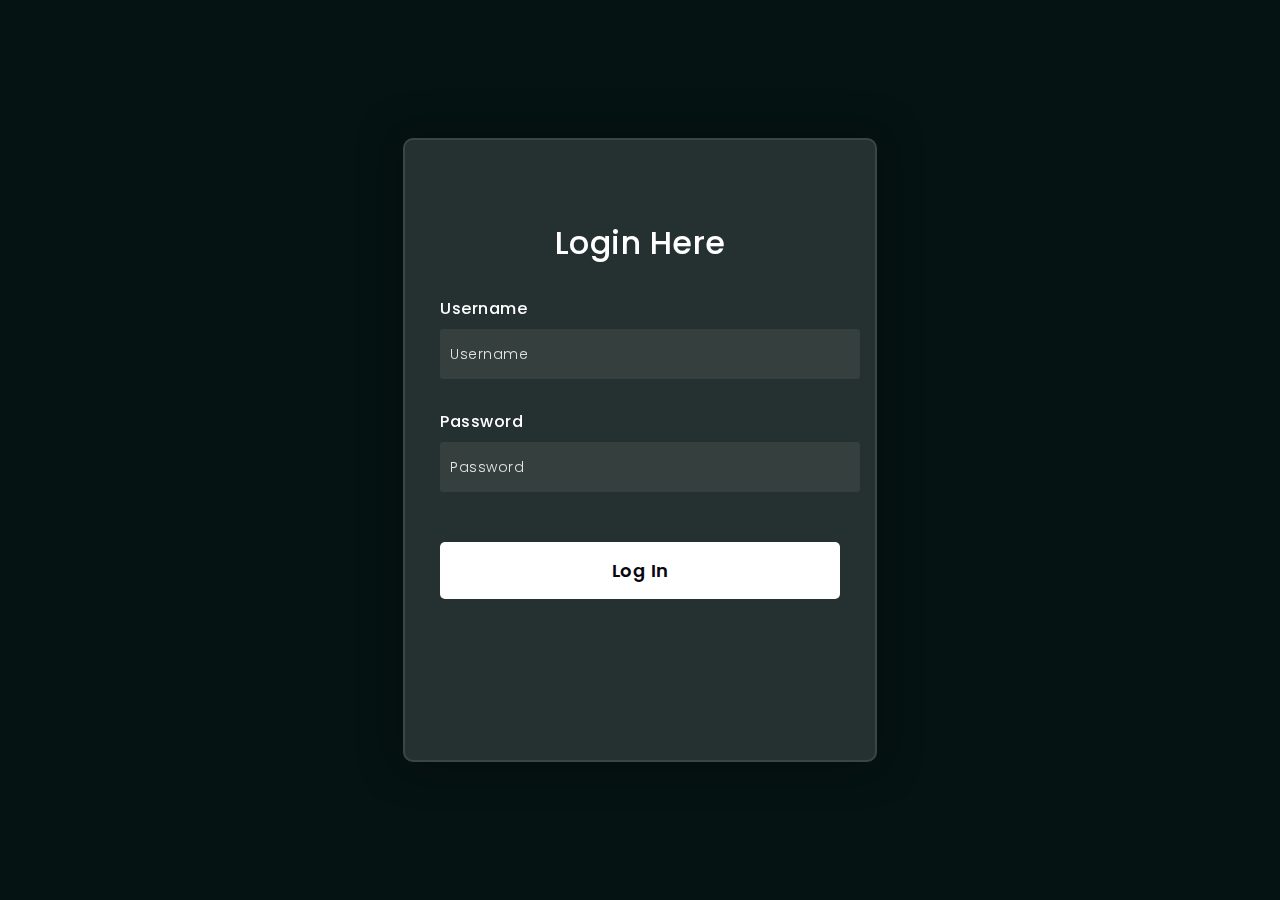
<file: index.html>
<!DOCTYPE html>
<html lang="en">

<head>
    <meta charset="UTF-8">
    <meta http-equiv="X-UA-Compatible" content="IE=edge">
    <meta name="viewport" content="width=device-width, initial-scale=1.0">
    <title>SafeContent</title>
    <link rel="stylesheet" href="css/main.css">
</head>

<body>
    <h1 class="welcome hide"></h1>
    <div class="background">
        <div class="shape"></div>
        <div class="shape"></div>
    </div>
    <section class="sign-in">
        <form onsubmit="signIn(event)">
            <h3>Login Here</h3>

            <label for="username">Username</label>
            <input type="text" autocomplete="off" placeholder="Username" name="username">

            <label for="password">Password</label>
            <input type="password" autocomplete="off" placeholder="Password" name="password">

            <button>Log In</button>

        </form>
    </section>
    <button class="logout hide" onclick="logOut()">Logout</button>
    <button class="admin hide">Admin</button>

    <script src="js/services/storage.service.js"></script>
    <script src="js/services/user-service.js"></script>
    <script src="js/main.js"></script>
</body>

</html>
</file>
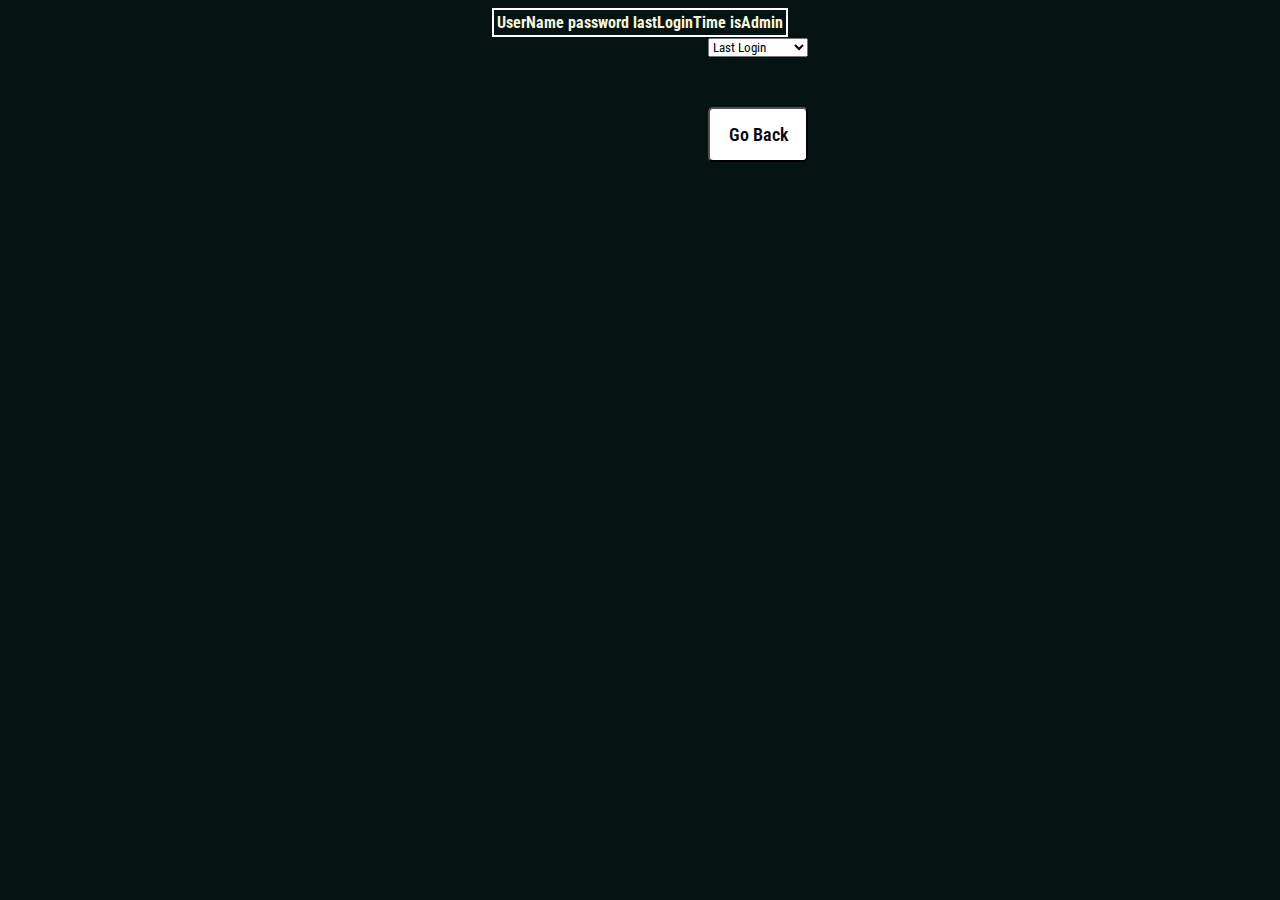
<file: admin.html>
<!DOCTYPE html>
<html lang="en">

<head>
    <meta charset="UTF-8">
    <meta http-equiv="X-UA-Compatible" content="IE=edge">
    <meta name="viewport" content="width=device-width, initial-scale=1.0">
    <link rel="stylesheet" href="css/main.css">

    <title>admin</title>
</head>

<body>

    <table class="users">
        <thead>
            <th>UserName</th>
            <th>password</th>
            <th>lastLoginTime</th>
            <th>isAdmin</th>

        </thead>
    </table>
    <select class="sort" onchange="onSortBy(this.value)">
        <option value="">Last Login</option>
        <option value="txt">Name</option>
    </select>

    <button class="return" onclick="moveToIndex()">Go Back</button>
    <script src="js/services/storage.service.js"></script>
    <script src="js/services/user-service.js"></script>
    <script src="js/main.js"></script>

</body>

</html>
</file>
<file: css/main.css>
@import url('https://fonts.googleapis.com/css2?family=Poppins:wght@300&family=Roboto+Condensed:ital,wght@0,300;0,400;1,300&display=swap');

* {
    font-family: 'Poppins', sans-serif;
    font-family: 'Roboto Condensed', sans-serif;
}



body {
    background-color: #051312;
}

.background {
    width: 430px;
    height: 520px;
    position: absolute;
    transform: translate(-50%, -50%);
    left: 50%;
    top: 50%;
}


form {
    height: 520px;
    width: 400px;
    background-color: rgba(255, 255, 255, 0.13);
    position: absolute;
    transform: translate(-50%, -50%);
    top: 50%;
    left: 50%;
    border-radius: 10px;
    backdrop-filter: blur(10px);
    border: 2px solid rgba(255, 255, 255, 0.1);
    box-shadow: 0 0 40px rgba(8, 7, 16, 0.6);
    padding: 50px 35px;
}

form * {
    font-family: 'Poppins', sans-serif;
    color: #ffffff;
    letter-spacing: 0.5px;
    outline: none;
    border: none;
}

form h3 {
    font-size: 32px;
    font-weight: 500;
    line-height: 42px;
    text-align: center;
}

label {
    display: block;
    margin-top: 30px;
    font-size: 16px;
    font-weight: 500;
}

input {
    display: block;
    height: 50px;
    width: 100%;
    background-color: rgba(255, 255, 255, 0.07);
    border-radius: 3px;
    padding: 0 10px;
    margin-top: 8px;
    font-size: 14px;
    font-weight: 300;
}

::placeholder {
    color: #e5e5e5;
}

button {
    margin-top: 50px;
    width: 100%;
    background-color: #ffffff;
    color: #080710;
    padding: 15px 0;
    font-size: 18px;
    font-weight: 600;
    border-radius: 5px;
    cursor: pointer;
}


.welcome {
    color: #e5e5e5;
    text-align: center;
    font-size: 5rem;
}

.logout {
    width: 100px;
    margin-left: 400px;
}

.admin {
    width: 100px;
    margin-left: 450px;
}


.hide {
    display: none;
}

.return {
    width: 100px;
    margin-left: 700px;

}

.users {
    color: beige;
    border: 2px solid white;
    margin: 0 auto;
}

.sort {
    width: 100px;
    margin-left: 700px;

}
</file>
